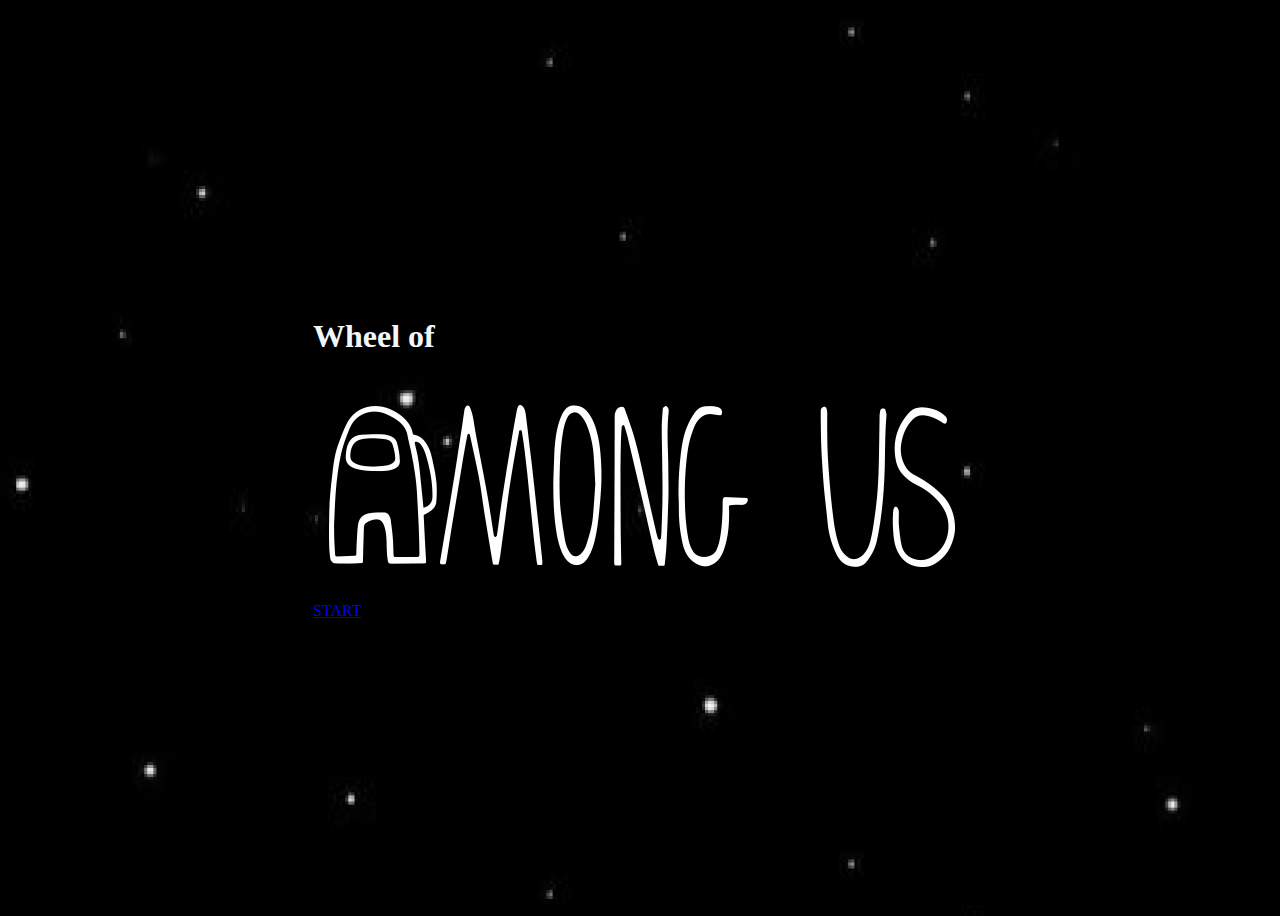
<file: index.html>
<!DOCTYPE html>
<html lang="en">

<head>
  <meta charset="UTF-8">
  <meta http-equiv="X-UA-Compatible" content="IE=edge">
  <meta name="viewport" content="width=device-width, initial-scale=1.0">
  <link rel="stylesheet" href="./style.css">
  <title>Wheel of DOOM</title>
</head>

<body>
  <div class="contenedor">
  <div class="titulo">
    <h1>
      Wheel of
    </h1>
  </div>
  <div class="img-titulo">
    <img src="./img/logo.png" alt="">
  </div>
  <div class="button">
    <a href="./form.html">START</a>
  </div>
</div>
</body>

</html>
</file>
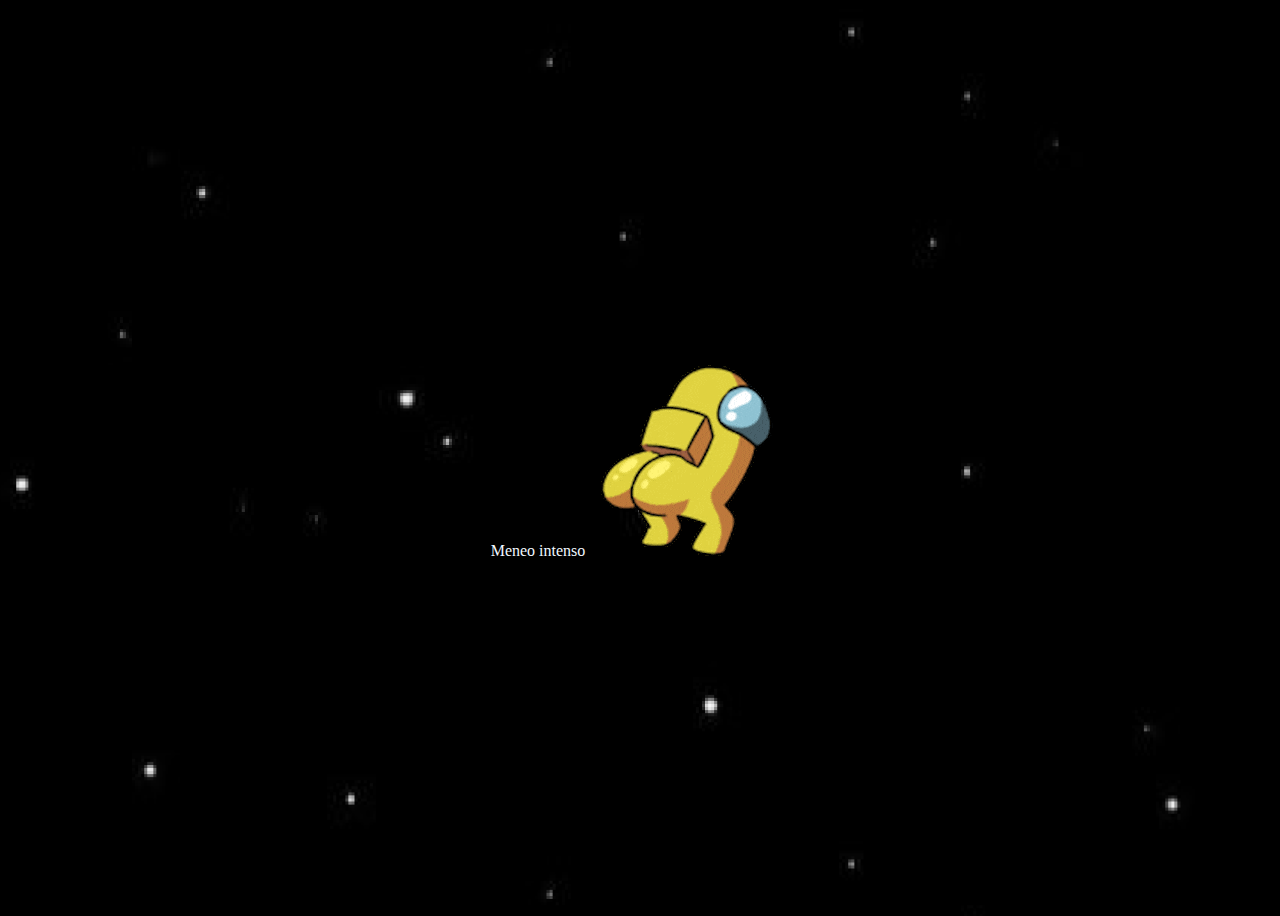
<file: end.html>
<!DOCTYPE html>
<html lang="en">

<head>
  <meta charset="UTF-8">
  <meta http-equiv="X-UA-Compatible" content="IE=edge">
  <meta name="viewport" content="width=device-width, initial-scale=1.0">
  <link rel="stylesheet" href="style.css">
  <title>Wheel of DOOM</title>
</head>

<body>
  <div id="dance">
    <span>Meneo intenso</span>
    <img src="img/dance.gif" alt="">
  </div>
</body>

</html>
</file>
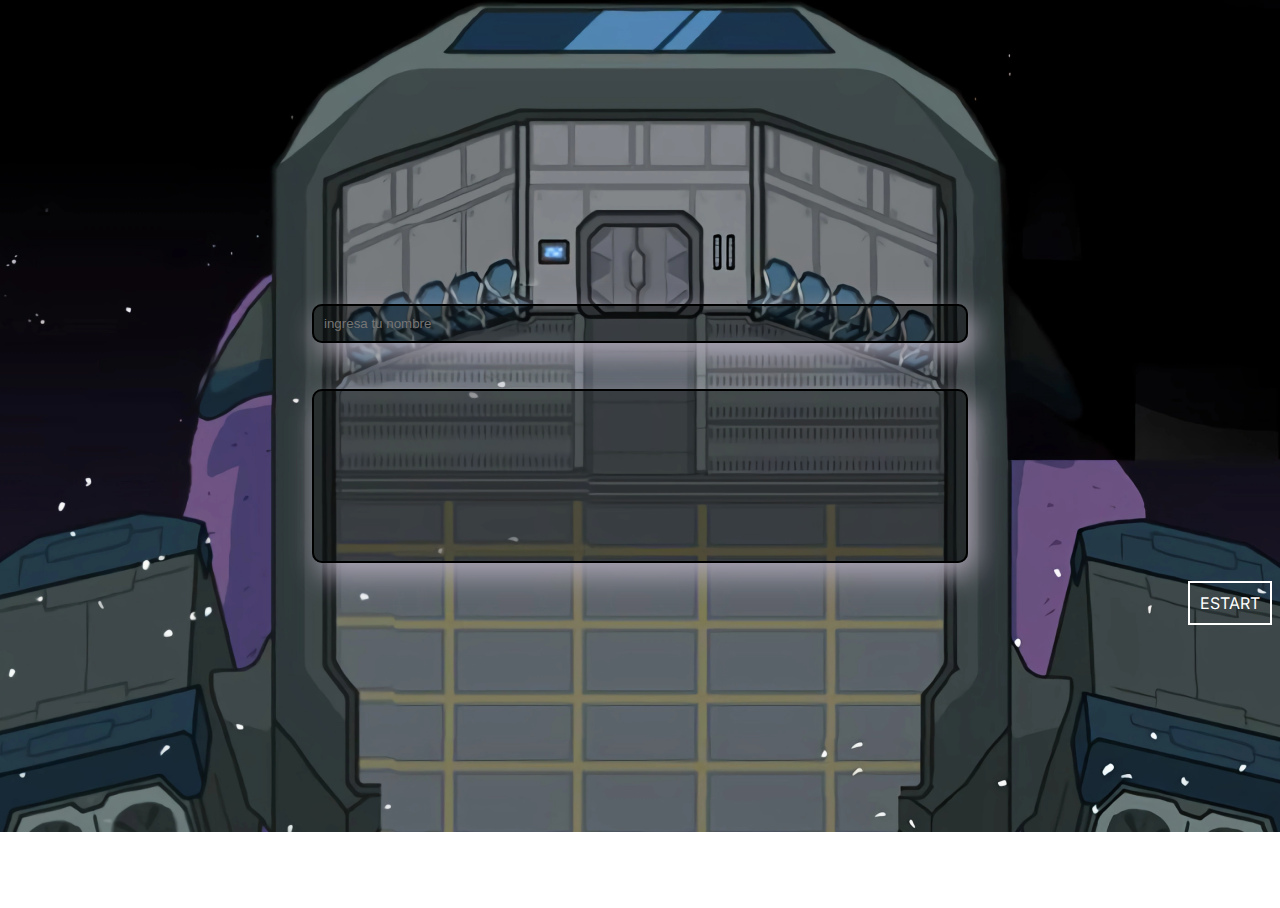
<file: form.html>
<!DOCTYPE html>
<html lang="en">

<head>
    <meta charset="UTF-8">
    <meta http-equiv="X-UA-Compatible" content="IE=edge">
    <link rel="stylesheet" href="./from.css">
    <meta name="viewport" content="width=device-width, initial-scale=1.0">
    <title>Wheel of DOOM</title>
</head>

<body>
    <div class="jugadores ">
        <div class="info">
            <form class="form">
            <input class="datos " type="text" id="datos" placeholder="ingresa tu nombre " >
            <ul class=" datos datos-resividos"  id="datos"></ul>
        </form>
        </div>

        <div class="ingreso">
            <a href="http://">ESTART</a>
        </div>
    </div>
<script src="./script.js"></script>
</body>



</html>
</file>
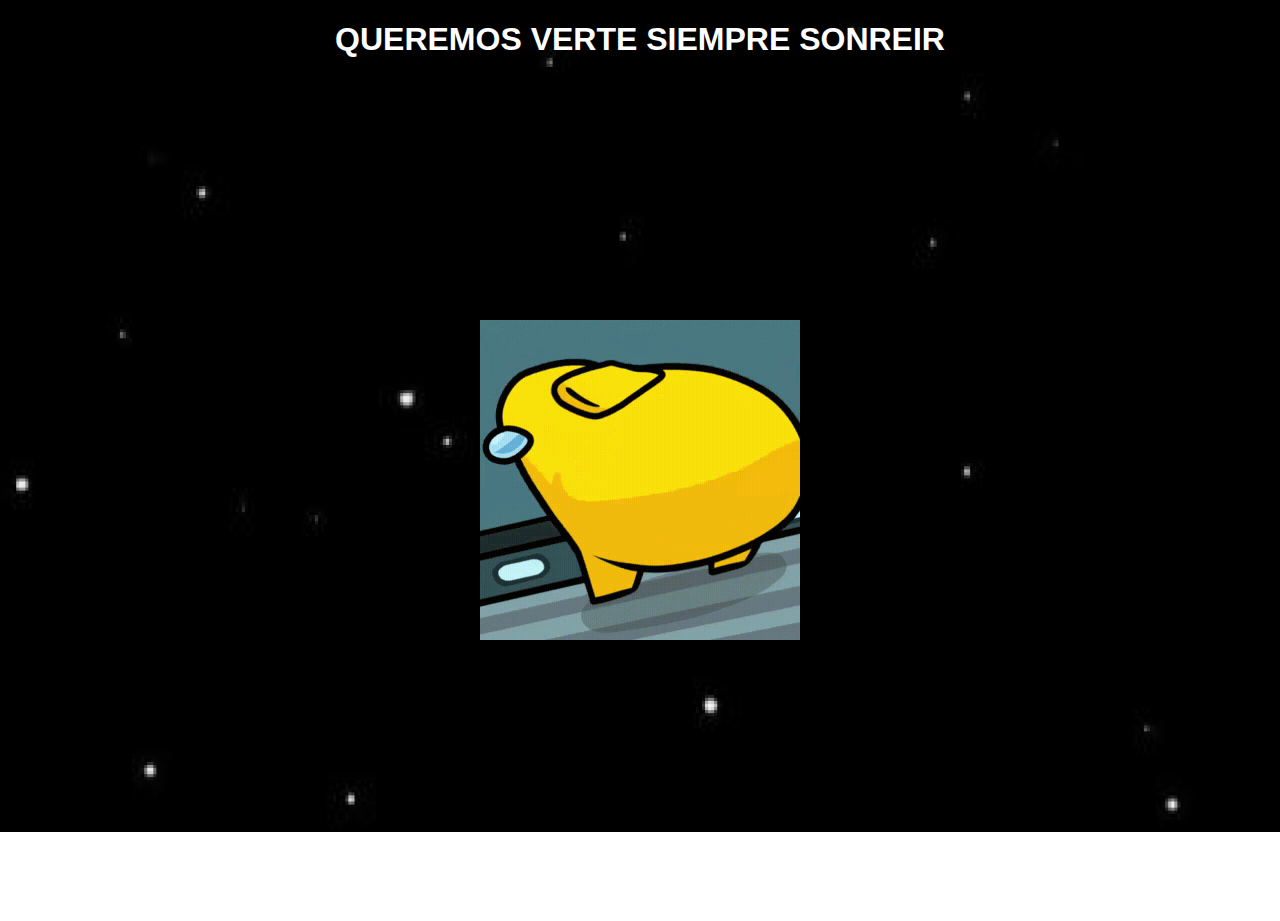
<file: juego.html>
<!DOCTYPE html>
<html lang="en">

<head>
    <meta charset="UTF-8">
    <meta http-equiv="X-UA-Compatible" content="IE=edge">
    <meta name="viewport" content="width=device-width, initial-scale=1.0">
    <link rel="stylesheet" href="./juego.css">
    <title>Document</title>
</head>

<body>
    <div class="saludo">
        <h1>QUEREMOS VERTE SIEMPRE SONREIR</h1>
    </div>
    <div class=" contenedor ">
        <div class="gif">
            <img src="./img/amongus-bailando.gif" alt="">
        </div>
    </div>
</body>

</html>
</file>
<file: style.css>
body {
  background-image: url(img/background3.png);
  color: aliceblue;
  display: flex;
  flex-direction: column;
  justify-content: center;
  align-items: center;
  height: 100vh;
}
</file>
<file: from.css>
@import url('https://fonts.googleapis.com/css2?family=Fraunces:opsz@9..144&family=Inter:wght@900&display=swap');

html, body{
    height: 100%;
}

body {

    background-image: url(./img/background2.png);
    background-repeat: no-repeat;
    font-family: 'Inter', sans-serif;;

}

.jugadores{
    height: 100%;
    display: flex;
    flex-direction: column;
    justify-content: center;
    align-items: flex-end;
    } 
    
    .info{
      width: 100%;
      display: flex;
      flex-direction: column;
      justify-content: center;
      align-items: center;
      
    
    }
    
    
    .datos{
      padding: 10px;
      width: 50%;
      margin-bottom: 30Px;
      background-color: rgba(0, 0, 0, 0.377);
      border-radius: 10px;
      border:2px solid black ;
      box-shadow: 7px 11px 30px #b0a8b8;
      color: #fff;
    
    }
    .datos-resividos{
      height: 150px;
    
    }
    
    .ingreso a {
      width: 100%;
      border: 2px solid #fff;
      text-decoration: none;
      color: #fff;
      width: 100%;
      height: 20px;
      padding: 10px;
    
    }
    

.player {
  display: flex;
  justify-content: space-between;
  margin-bottom: 8px;
}

.player button {
  border: solid 1px transparent;
  background-color: transparent;
  outline: none;
  color: #fff;
  font-size: 14px;
  cursor: pointer;

}

.player button:hover {
  color: rgb(149, 49, 49);
}

.form{
  width: 100%;
  display: flex;
  justify-content: center;
  flex-direction: column;
  align-items: center;
}
</file>
<file: juego.css>
body {

    background-image: url(./img/background3.png);
    background-repeat: no-repeat;
    font-family: 'Inter', sans-serif;

}

html, body{
    height: 100%;
}

.contenedor{
   height: 50rem;
   width: 100%;
    display: flex;
    justify-content: center;
    align-items: center;
}
.gif{
    display: flex;
    height: 40%;
}

.saludo{
    text-align: center;
    color: #ffff;
}
</file>
